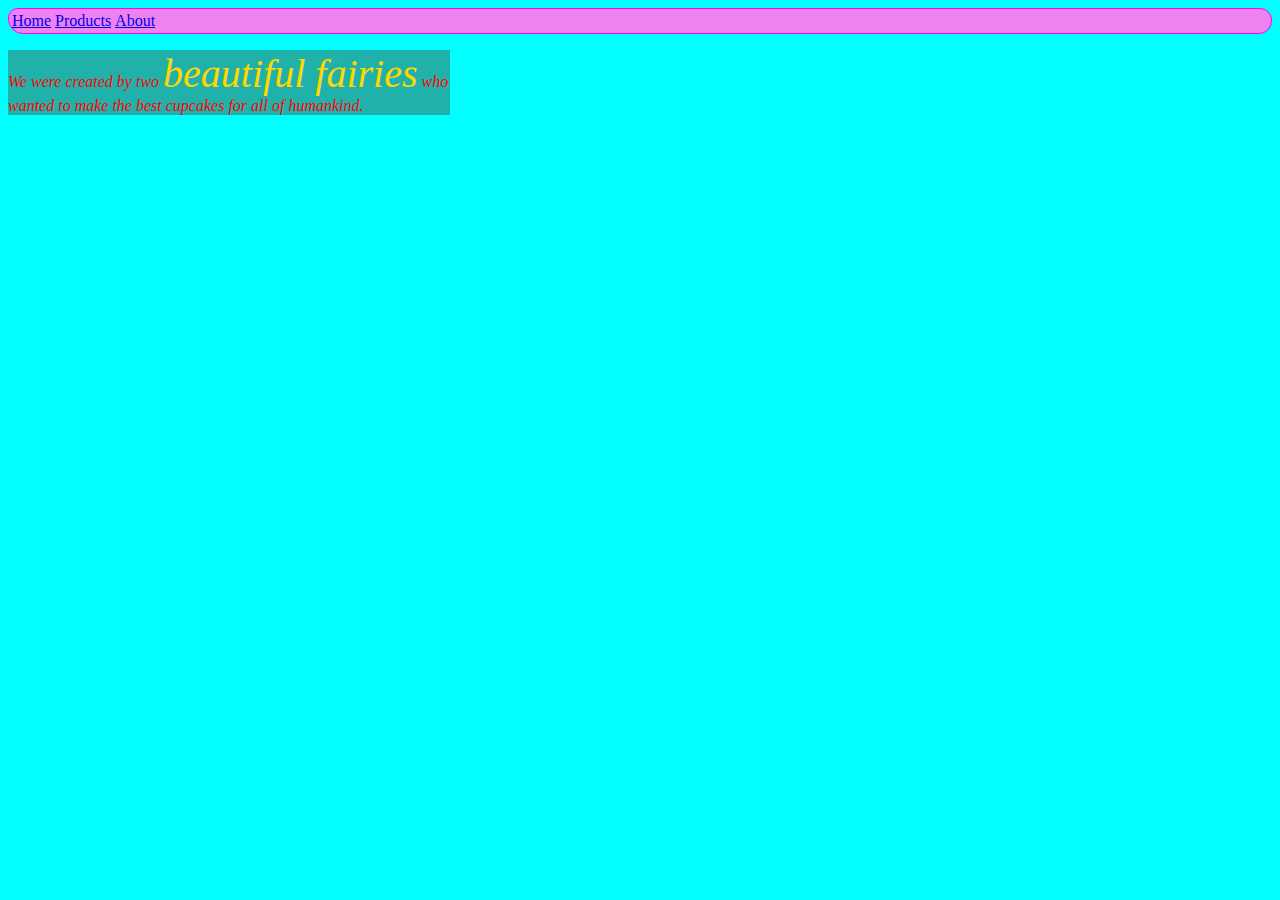
<file: about.html>
<!DOCTYPE html>
<html lang="en-US">

  <head>
    <meta>
    <link href="css/styles.css" rel="stylesheet" type="text/css">
    <title>Cupcake Shop</title>
  </head>

  <body>
    
    <div class="tabley">
      <table>
      <tr>
        <td><a href="index.html">Home</a></td>
        <td><a href="products.html">Products</a></td>
        <td><a href="about.html">About</a></td>
      </tr>
      </table>
    </div>

    <div class="content">
      <p class="flashy">We were created by two <span class="fairy">beautiful fairies</span> who wanted to make the best cupcakes for all of humankind.</p>
    </div>
  </body>

</html>
</file>
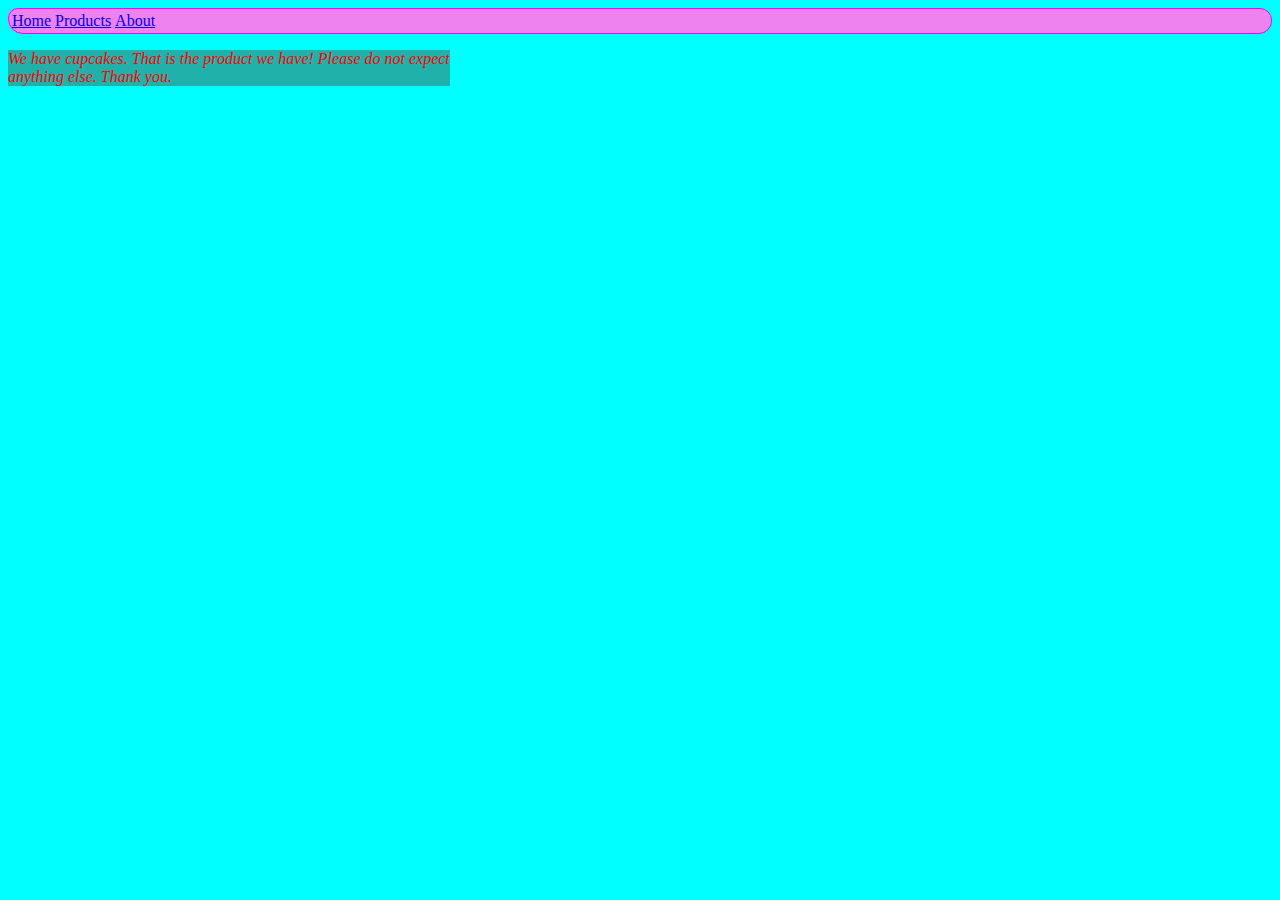
<file: products.html>
<!DOCTYPE html>
<html lang="en-US">

  <head>
    <meta>
    <link href="css/styles.css" rel="stylesheet" type="text/css">
    <title>Cupcake Shop</title>
  </head>

  <body>
    <div class="tabley">
      <table>
        <tr>
          <td><a href="index.html">Home</a></td>
          <td><a href="products.html">Products</a></td>
          <td><a href="about.html">About</a></td>
        </tr>
      </table>
    </div>
    <div class="content">
      <p class="flashy">We have cupcakes.  That is the product we have!  Please do not expect anything else.  Thank you.</p>
    </div>
  </body>

</html>
</file>
<file: css/styles.css>
.flashy {
  color:red;
  font-style:italic;
}

.best{
  font-weight:bold;
  font-size:1.5em;
  color: royalblue;
}

.content{
  background-color: lightseagreen;

  width: 35%;
  
}

.tabley{
  background-color: violet;
  border: 1px solid magenta;
  border-radius: 10px 12px 13px 15px;
}

.fairy{
  font-size: 2.5em;
  color: gold
}

body{
  background-color: cyan;

}

img { 
  float:inline-start;
  font-weight:
}
</file>
